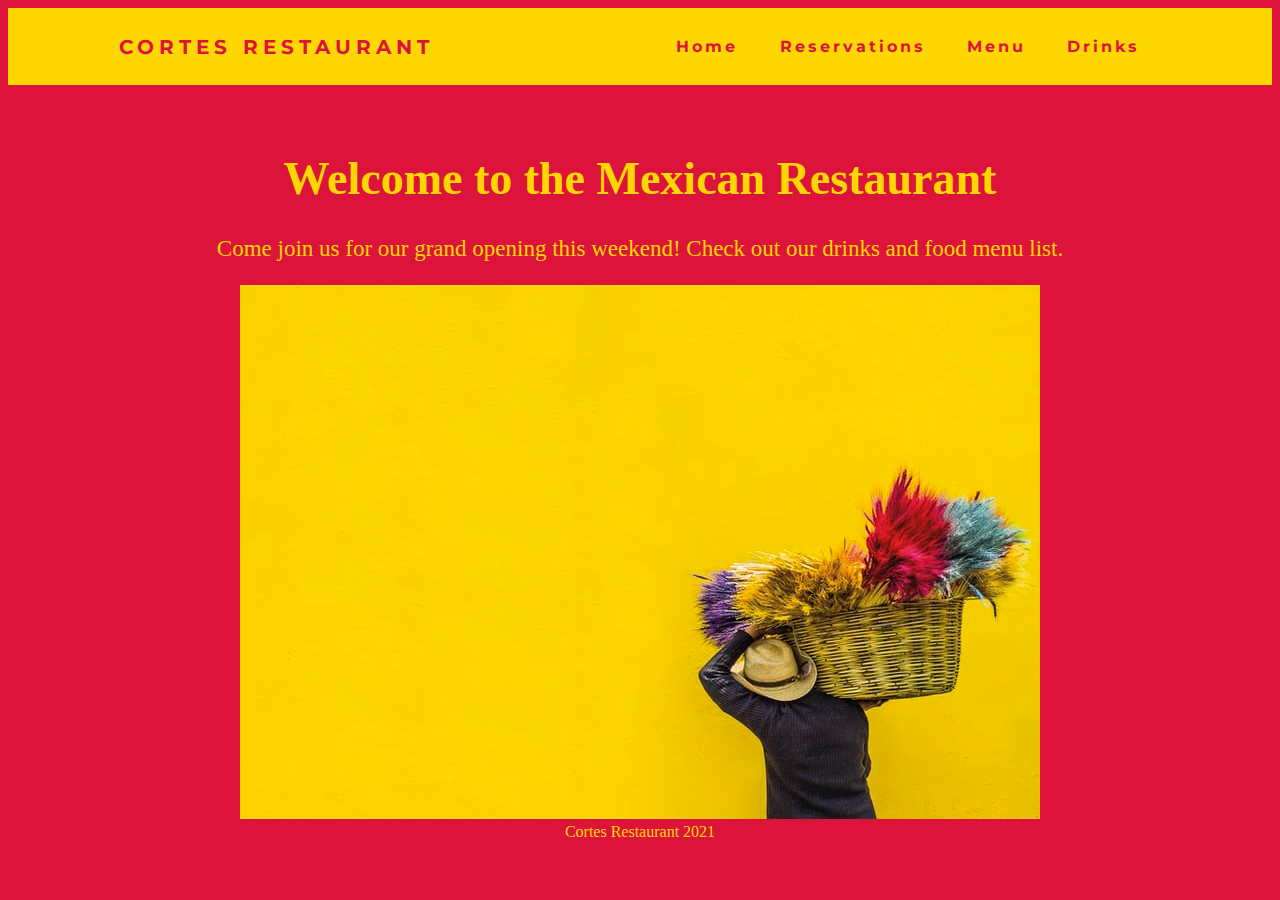
<file: index.html>
<!DOCTYPE html>
<html lang="en">
<head>
    <meta charset="UTF-8">
    <meta http-equiv="X-UA-Compatible" content="IE=edge">
    <meta name="viewport" content="width=device-width, initial-scale=1.0">
    <link href="https://fonts.googleapis.com/css2?family=Montserrat:wght@300&display=swap" rel="stylesheet">

    <title>Mexican Restaurant</title>
    <link rel="stylesheet" href="style.css">
</head>

<body>
     <!--This will be the nav bar leading to different pages-->
    <nav>
        <div class="logo">
            <h4>Cortes Restaurant</h4>
        </div>
        <ul class="nav-links">
            <li>
                <a href="index.html">Home</a>
            </li>
            <li>
                <a href="reservations.html">Reservations</a>
            </li>
            <li>
                <a href="menu.html">Menu</a>
            </li>
            <li>
                <a href="drinks.html">Drinks</a>
            </li>
    </nav>
    
    <br>
    <br>

    <div class="index-welcome">
    <h1>Welcome to the Mexican Restaurant</h1>
    <p>Come join us for our grand opening this weekend! Check out our drinks and food menu list.</p>
    </div>
    
    <div class="img-index">
    <img src="./Images/photo-1509664158680-07c5032b51e5.jpg" alt="Picture of carrying food">
    </div>
    
</body>

<footer>
    Cortes Restaurant 2021
</footer>

</html>
</file>
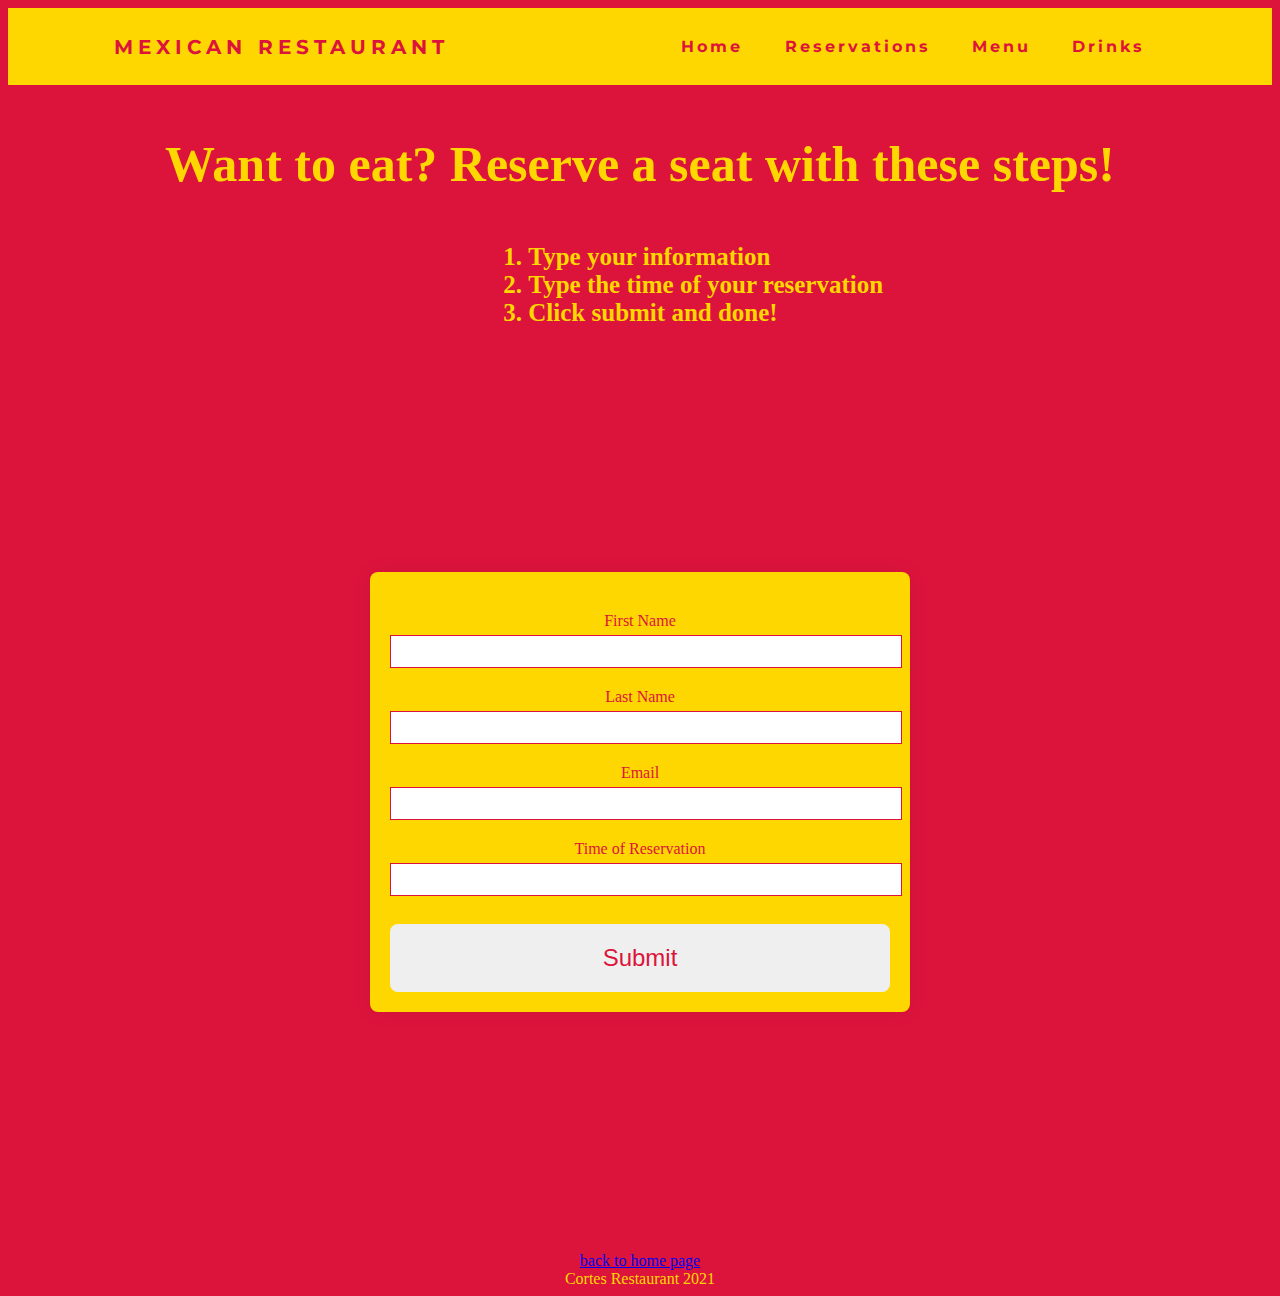
<file: reservations.html>
<!DOCTYPE html>
<html lang="en">
<head>
    <meta charset="UTF-8">
    <meta http-equiv="X-UA-Compatible" content="IE=edge">
    <meta name="viewport" content="width=device-width, initial-scale=1.0">
    <link rel="stylesheet" href="style.css">
    <style>table, th, td {border: 1px solid black;}</style>
    <link href="https://fonts.googleapis.com/css2?family=Montserrat:wght@300&display=swap" rel="stylesheet">
    <title>Reservations</title>
</head>
<body class="reserv-body">
    <nav>
        <div class="logo">
            <h4>Mexican Restaurant</h4>
        </div>
        <ul class="nav-links">
            <li>
                <a href="index.html">Home</a>
            </li>
            <li>
                <a href="reservations.html">Reservations</a>
            </li>
            <li>
                <a href="menu.html">Menu</a>
            </li>
            <li>
                <a href="drinks.html">Drinks</a>
            </li>
            </ul>
    </nav>

    
    <h3 class="reserv-head">Want to eat? Reserve a seat with these steps!</h3>

    <ol class ="reserv-steps">
        <li>
            Type your information
        </li>
        <li>
            Type the time of your reservation
        </li>
        <li>
            Click submit and done!
        </li>
    </ol>

    <section>
        <div class="container">
            <form action="">

                <div class="form-group">
                    <label for="firtName">First Name</label>
                    <input type="text" id="firstName" name="firstName">
                </div>

                <div class="form-group">
                    <label for="lastName">Last Name</label>
                    <input type="text" id="lastName" name="lastName">
                </div>

                <div class="form-group">
                    <label for="email">Email</label>
                    <input type="email" id="email" name="email">
                </div>

                <div class="form-group">
                    <label for="message">Time of Reservation</label>
                    <input type="text">
                </div>
                <br>
                <button type="submit">Submit</button>
            </form>
        </div>
    </section>

    <a href="index.html"> back to home page</a>
</body>

<footer>
    Cortes Restaurant 2021
</footer>
</html>
</file>
<file: style.css>
ul{
    margin: 0px;
    padding:0px;
    box-sizing: border-box;
    list-style-type: none;
}

nav{
    display:flex;
    justify-content: space-around;
    align-items: center;
    min-height: 8vh;
    background-color: gold;
    font-family: 'Montserrat', sans-serif;
}

.logo{
    color:crimson;
    text-transform: uppercase;
    letter-spacing: 5px;
    font-size: 20px;
}
.nav-links{
    display: flex;
    justify-content: space-around;
    width: 40%;
}
.nav-links a{
    color: crimson;
    text-decoration: none;
    letter-spacing: 3px;
    font-weight: bold;
    font-size: 16px;

}

body {
    background-color: crimson;
    color:gold;
    text-align: center;
}


.index-welcome{
    font-size:23px;
}


.drink-menu{
    font-weight: bold;
    color:gold;
    font-size: large;
    margin-left: auto;
    margin-right: auto;
}

.food-menu{
    font-weight: bold;
    color: crimson;
    margin-left: auto;
    margin-right: auto;
    background-color: gold;
    height: 100vh;
    width: 100%;
    
}

.reserv-head{
    text-align: center;
    list-style-position: inside;
    font-weight: bold;
    color:gold;
    font-size: 50px;
}

.reserv-steps{

    margin-left: 38%;
    text-align: left;
    font-weight: bold;
    color: gold;
    font-size: 25px;

}

section{
    height: 100vh;
    width: 100%;
    background-color: crimson;
    display: flex;
    align-items: center;
    justify-content: center;
}

.container{
    width: 90%;
    max-width: 500px;
    margin: 0 auto;
    padding: 20px;
    box-shadow: 0px 0px 20px #00000010;
    background-color: gold;
    border-radius: 8px;
    margin-bottom: 20px;
}
.form-group{
    width: 100%;
    margin-top: 20px;
    font: size 20px;
    color:crimson;
}
.form-group input,
.form-group textarea{
    width: 100%;
    padding: 5px;
    font-size:18px;
    border: 1px solid crimson;
    margin-top: 5px;
}

textarea{
    resize: vertical;
}
button[type="submit"]{
    width: 100%;
    border: none;
    outline: none;
    padding: 20px;
    font-size: 24px;
    border-radius: 8px;
    color: crimson;
    text-align: center;
    cursor: pointer;
    margin-top: 10px;
    transition: .3s ease background-color;
}
button[type="submit"]:hover{
    background-color: gold;
}
</file>
